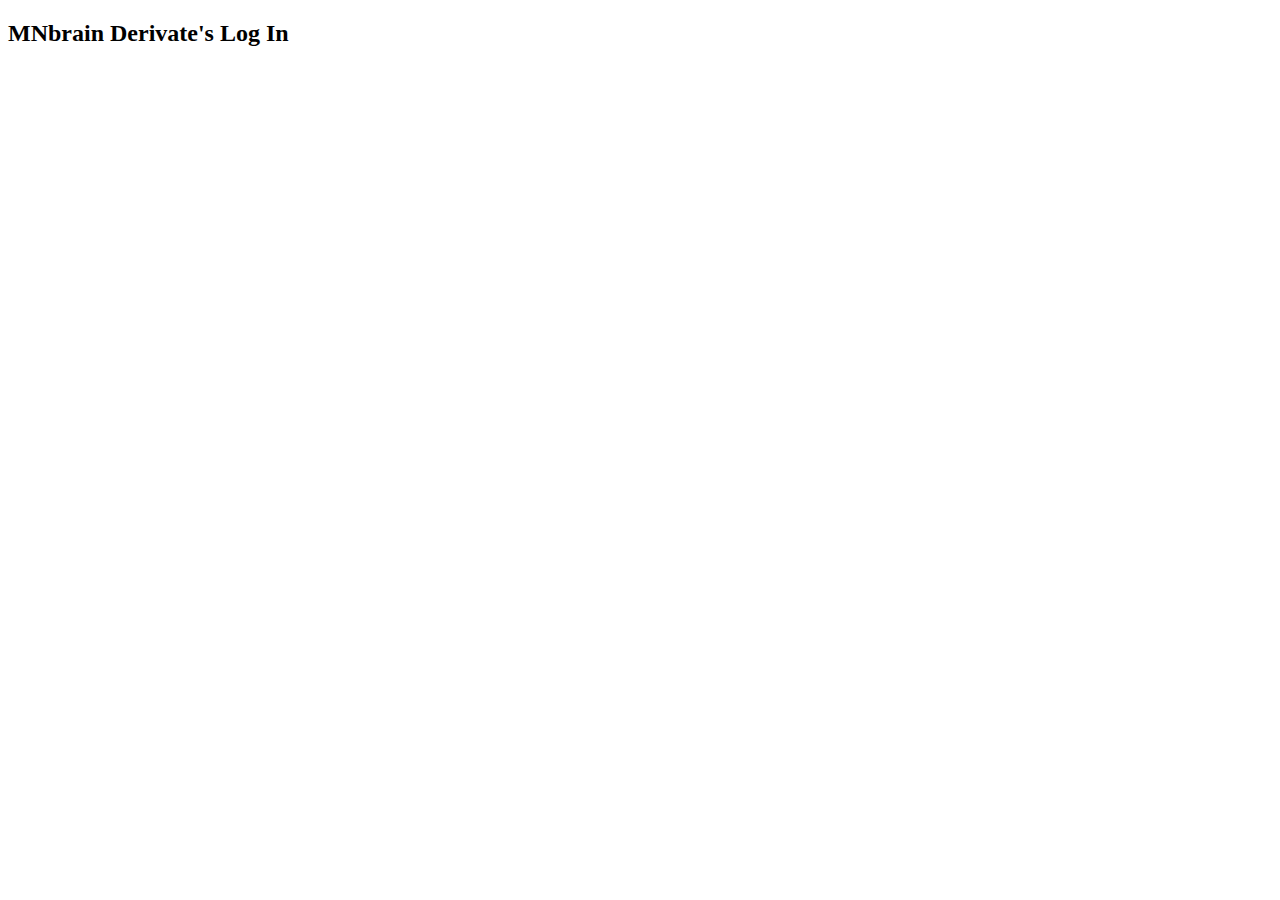
<file: index.html>
<!DOCTYPE html>
<html lang="en">

<head>
    <meta charset="UTF-8">
    <meta http-equiv="X-UA-Compatible" content="IE=edge">
    <meta name="viewport" content="width=device-width, initial-scale=1.0">
    <meta name="google-signin-client_id" content="1090437105389-ctsokrf8ib7qcu8ki2b0t9qffk1qt59r.apps.googleusercontent.com">
    <title>MNbrain Derivate's Log In</title>
    <link href="https://cdn.jsdelivr.net/npm/bootstrap@5.0.0/dist/css/bootstrap.min.css" rel="stylesheet"
        integrity="sha384-wEmeIV1mKuiNpC+IOBjI7aAzPcEZeedi5yW5f2yOq55WWLwNGmvvx4Um1vskeMj0" crossorigin="anonymous">
    <link rel="stylesheet" href="index.css">
</head>

<body>
    <h2 class="alert alert-success">MNbrain Derivate's Log In</h2>
    <div class="g-signin2" data-onsuccess="onSignIn"></div>

    <div class="data">
        <p>Name</p>
        <p id="name"></p>
        <p>Image</p>
        <img id="image" class="rounded-circle" width="100" height="100" />
        <p>Email</p>
        <p id="email"></p>
        <button type="button" class="btn btn-danger" onclick="signOut();">Sign Out</button>
    </div>

    <script src="index.js" async defer></script>
    <script src="https://apis.google.com/js/platform.js" async defer></script>
    <script src="https://cdn.jsdelivr.net/npm/bootstrap@5.0.0/dist/js/bootstrap.bundle.min.js"
        integrity="sha384-p34f1UUtsS3wqzfto5wAAmdvj+osOnFyQFpp4Ua3gs/ZVWx6oOypYoCJhGGScy+8"
        crossorigin="anonymous"></script>
    <script src="https://ajax.googleapis.com/ajax/libs/jquery/3.5.1/jquery.min.js"></script>
</body>

</html>
</file>
<file: index.css>
.data {
    display: none;
}

.g-signin2 {
    position: absolute;
    top: 50%;
    left: 50%;
    margin-top: -50px;
    margin-left: -50px;
}
</file>
